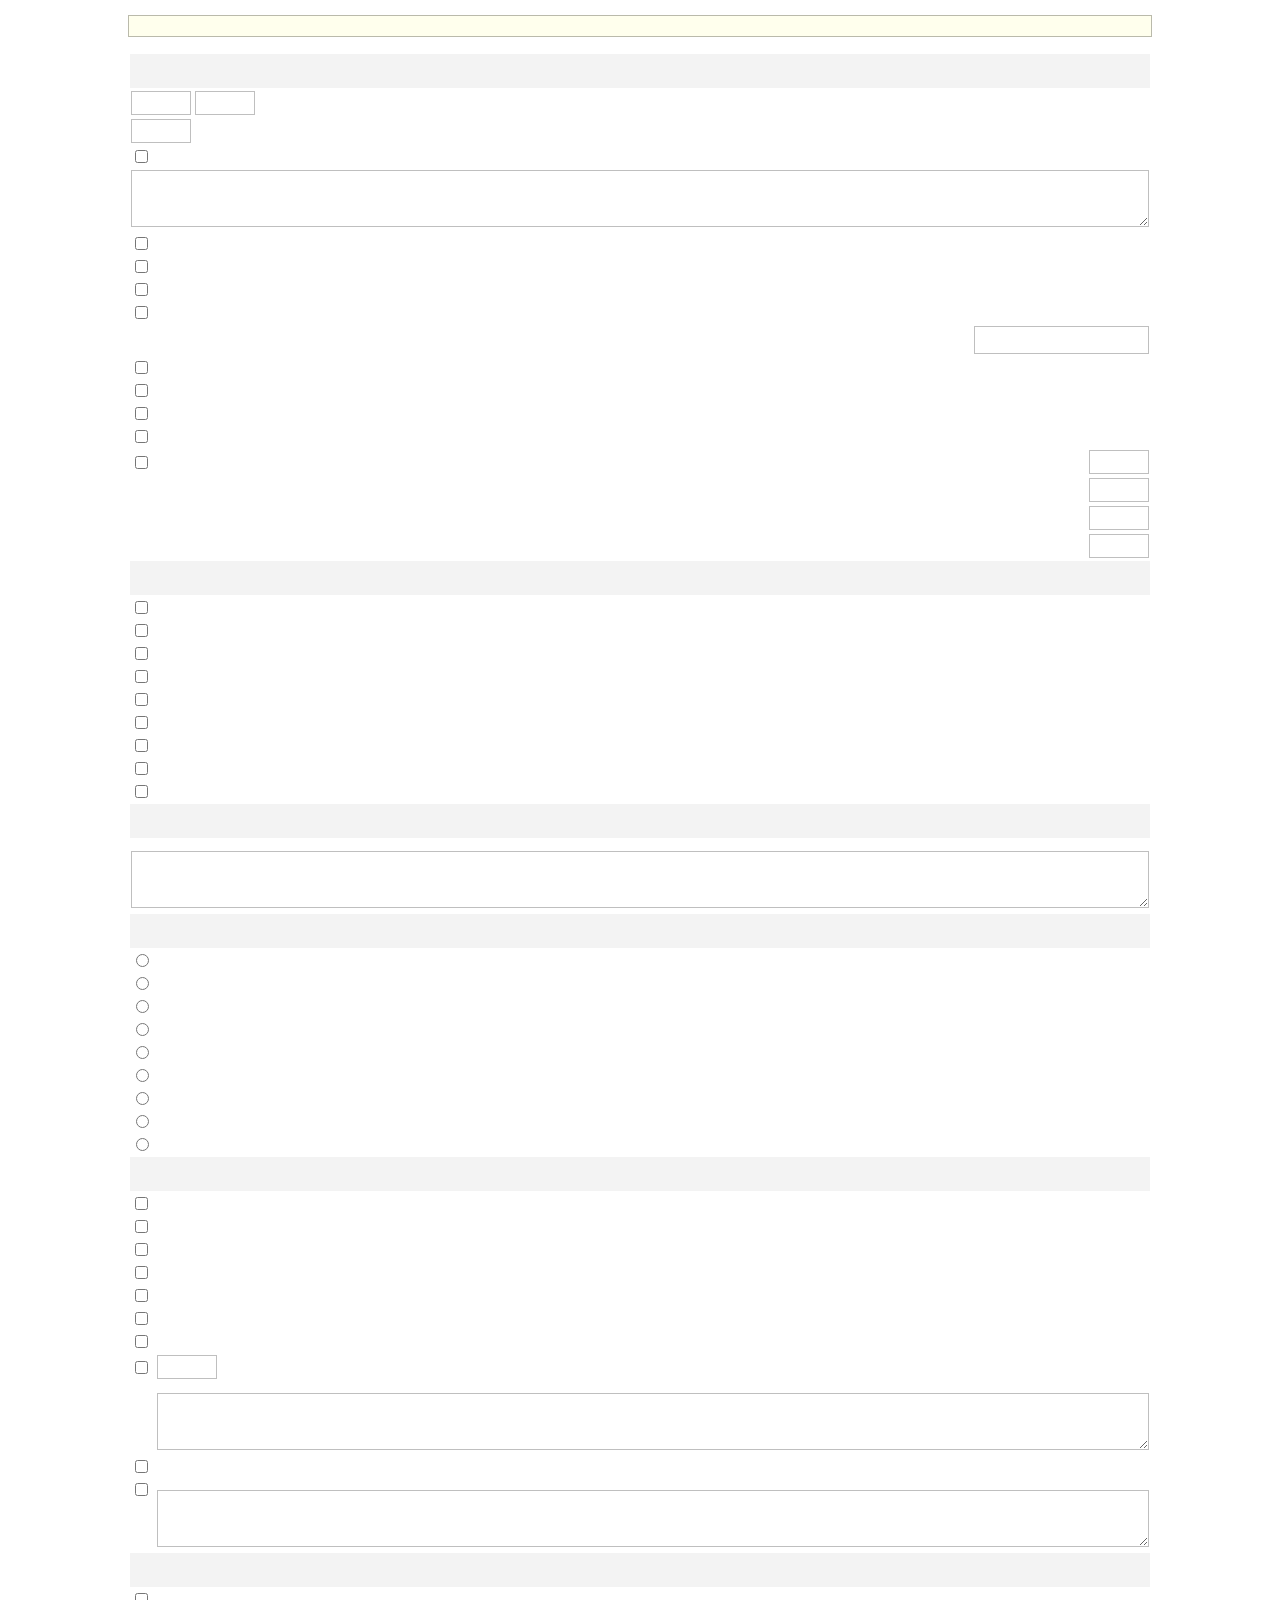
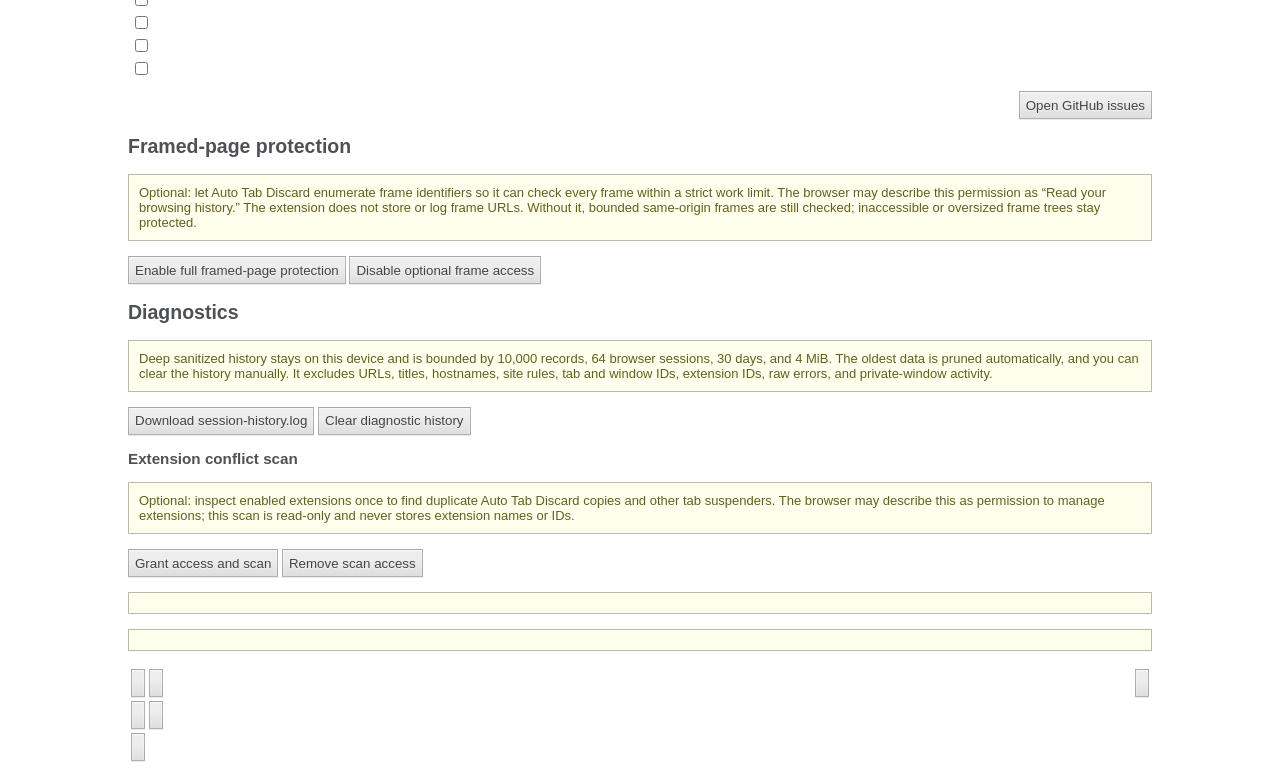
<file: v3/data/options/index.html>
<!DOCTYPE html>
<html xmlns="http://www.w3.org/1999/xhtml">
  <head>
    <meta http-equiv="Content-Type" content="text/html; charset=UTF-8" />
    <title data-i18n="options_title">Options Page :: Auto Tab Discard</title>
    <link rel="stylesheet" href="index.css">
    <meta name="viewport" content="width=device-width, initial-scale=1">
  </head>

  <body>
    <p>
      <div class="wnt" data-i18n="options_save_notice"></div>
    </p>

    <table width=100%>
      <colgroup>
        <col width="24">
        <col>
        <col width="80">
      </colgroup>
      <thead>
        <tr>
          <th colspan="3" data-i18n="options_discarding_options"></th>
        </tr>
      </thead>
      <tbody>
        <tr>
          <td colspan="3"><span data-i18n="options_period01_a"></span> <input type="number" id="period" min="0"> <span data-i18n="options_period02"></span> <input type="number" id="number" min="0"></td>
        </tr>
        <tr>
          <td colspan="3"><span data-i18n="options_period04"></span> <input type="number" id="max.single.discard" min="0"></td>
        </tr>
        <tr>
          <td><input type="checkbox" id="url-based"></td>
          <td colspan="2"><label for="url-based"><span data-i18n="options_url_based"></span> <a target="_blank" data-i18n="options_read_more" data-href="faq13"></a></label></td>
        </tr>
        <tr>
          <td colspan="3"><textarea rows="3" id="whitelist-url" data-i18n="options_list" data-i18n-value="placeholder"></textarea></td>
        </tr>
        <tr>
          <td><input type="checkbox" id="tab.context"></td>
          <td colspan="2"><label for="tab.context" data-i18n="options_tab_context"></label></td>
        </tr>
        <tr>
          <td><input type="checkbox" id="page.context"></td>
          <td colspan="2"><label for="page.context" data-i18n="options_page_context"></label></td>
        </tr>
        <tr>
          <td><input type="checkbox" id="link.context"></td>
          <td colspan="2"><label for="link.context" data-i18n="options_link_context"></label></td>
        </tr>
        <tr>
          <td><input type="checkbox" id="favicon"></td>
          <td colspan="2"><label for="favicon" data-i18n="options_favicon"></label></td>
        </tr>
        <tr>
          <td></td>
          <td><label for="prepends" data-i18n="options_prepends"></label></td>
          <td><input type="text" id="prepends"></td>
        </tr>
        <tr>
          <td><input type="checkbox" id="discard-protected-on-close"></td>
          <td colspan="2"><label for="discard-protected-on-close" data-i18n="options_discard_protected_on_close"></label></td>
        </tr>
        <tr>
          <td><input type="checkbox" id="startup-unpinned"></td>
          <td colspan="2"><label for="startup-unpinned" data-i18n="options_startup_unpinned"></label></td>
        </tr>
        <tr>
          <td><input type="checkbox" id="startup-pinned"></td>
          <td colspan="2"><label for="startup-pinned" data-i18n="options_startup_pinned"></label></td>
        </tr>
        <tr>
          <td><input type="checkbox" id="startup-release-pinned"></td>
          <td colspan="2"><label for="startup-release-pinned" data-i18n="options_startup_release_pinned"></label></td>
        </tr>
        <tr id="memory">
          <td><input type="checkbox" id="memory-enabled"></td>
          <td><label for="memory-enabled"><span data-i18n="options_memory"></span> <a target="_blank" data-i18n="options_read_more" data-href="faq14"></a></label></td>
          <td><input type="number" id="memory-value" min="10"></td>
        </tr>
        <tr>
          <td></td>
          <td><label for="favicon-delay" data-i18n="options_favicon_delay"></label></td>
          <td><input type="number" id="favicon-delay" min="100"></td>
        </tr>
        <tr>
          <td></td>
          <td><label for="simultaneous-jobs" data-i18n="options_simultaneous_jobs"></label></td>
          <td><input type="number" id="simultaneous-jobs" min="1"></td>
        </tr>
        <tr>
          <td></td>
          <td><label for="idle-timeout" data-i18n="options_idle_timeout"></label></td>
          <td><input type="number" id="idle-timeout" min="1"></td>
        </tr>
      </tbody>
      <thead>
        <tr>
          <th colspan="3" data-i18n="options_discarding_conditions"></th>
        </tr>
      </thead>
      <tbody>
        <tr>
          <td><input type="checkbox" id="audio"></td>
          <td colspan="2"><label for="audio" data-i18n="options_audio"></label></td>
        </tr>
        <tr>
          <td><input type="checkbox" id="paused"></td>
          <td colspan="2"><label for="paused" data-i18n="options_paused"></label></td>
        </tr>
        <tr>
          <td><input type="checkbox" id="pinned"></td>
          <td colspan="2"><label for="pinned" data-i18n="options_pinned"></label></td>
        </tr>
        <tr>
          <td><input type="checkbox" id="split-view"></td>
          <td colspan="2"><label for="split-view" data-i18n="options_split_view"></label></td>
        </tr>
        <tr>
          <td><input type="checkbox" id="form"></td>
          <td colspan="2"><label for="form" data-i18n="options_form"></label></td>
        </tr>
        <tr id="battery">
          <td><input type="checkbox" id="battery_enabled"></td>
          <td colspan="2"><label for="battery" data-i18n="options_battery"></label></td>
        </tr>
        <tr>
          <td><input type="checkbox" id="online"></td>
          <td colspan="2"><label for="online" data-i18n="options_online"></label></td>
        </tr>
        <tr>
          <td><input type="checkbox" id="notification.permission"></td>
          <td colspan="2"><label for="notification.permission" data-i18n="options_notification_permission"></label></td>
        </tr>
        <tr>
          <td><input type="checkbox" id="idle"></td>
          <td colspan="2"><label for="idle" data-i18n="options_idle"></label></td>
        </tr>
      </tbody>
      <thead>
        <tr>
          <th colspan="3" data-i18n="options_exceptions"></th>
        </tr>
      </thead>
      <tbody>
        <tr>
          <td colspan="3">
            <span style="display: block; padding-bottom: 10px;"><span data-i18n="options_whitelist"></span></span>
            <textarea rows="3" id="whitelist" data-i18n="options_list" data-i18n-value="placeholder"></textarea>
          </td>
        </tr>
      </tbody>
      <thead>
        <tr>
          <th colspan="3" data-i18n="options_left_click"></th>
        </tr>
      </thead>
      <tbody>
        <tr>
          <td><input type="radio" name="left-click" id="click.popup"></td>
          <td colspan="2"><label for="click.popup" data-i18n="options_click_popup"></label></td>
        </tr>
        <tr>
          <td><input type="radio" name="left-click" id="click.discard-tab"></td>
          <td colspan="2"><label for="click.discard-tab" data-i18n="options_click_discard_tab"></label></td>
        </tr>
        <tr>
          <td><input type="radio" name="left-click" id="click.discard-tabs"></td>
          <td colspan="2"><label for="click.discard-tabs" data-i18n="options_click_discard_tabs"></label></td>
        </tr>
        <tr>
          <td><input type="radio" name="left-click" id="click.release-tabs"></td>
          <td colspan="2"><label for="click.release-tabs" data-i18n="options_click_release_tabs"></label></td>
        </tr>
        <tr>
          <td><input type="radio" name="left-click" id="click.discard-window"></td>
          <td colspan="2"><label for="click.discard-window" data-i18n="options_click_discard_window"></label></td>
        </tr>
        <tr>
          <td><input type="radio" name="left-click" id="click.release-window"></td>
          <td colspan="2"><label for="click.release-window" data-i18n="options_click_release_window"></label></td>
        </tr>
        <tr>
          <td><input type="radio" name="left-click" id="click.discard-other-windows"></td>
          <td colspan="2"><label for="click.discard-other-windows" data-i18n="options_click_discard_other_windows"></label></td>
        </tr>
        <tr>
          <td><input type="radio" name="left-click" id="click.release-other-windows"></td>
          <td colspan="2"><label for="click.release-other-windows" data-i18n="options_click_release_other_windows"></label></td>
        </tr>
        <tr>
          <td><input type="radio" name="left-click" id="click.toggle-allowed"></td>
          <td colspan="2"><label for="click.toggle-allowed" data-i18n="options_click_toggle_allowed"></label></td>
        </tr>
      </tbody>
      <thead>
        <tr>
          <th colspan="3" data-i18n="options_plugins"></th>
        </tr>
      </thead>
      <tbody>
        <tr>
          <td><input type="checkbox" id="./plugins/blank/core.js"></td>
          <td colspan="2"><label for="./plugins/blank/core.js" data-i18n="options_plugin_blank"></label></td>
        </tr>
        <tr>
          <td><input type="checkbox" id="./plugins/focus/core.js"></td>
          <td colspan="2"><label for="./plugins/focus/core.js" data-i18n="options_plugin_focus"></label></td>
        </tr>
        <tr>
          <td><input type="checkbox" id="./plugins/next/core.js"></td>
          <td colspan="2"><label for="./plugins/next/core.js" data-i18n="options_release_next_tab"></label></td>
        </tr>
        <tr>
          <td><input type="checkbox" id="./plugins/previous/core.js"></td>
          <td colspan="2"><label for="./plugins/previous/core.js" data-i18n="options_release_previous_tab"></label></td>
        </tr>
        <tr>
          <td><input type="checkbox" id="./plugins/new/core.js"></td>
          <td colspan="2"><label for="./plugins/new/core.js" data-i18n="options_plugin_new"></label></td>
        </tr>
        <tr>
          <td><input type="checkbox" id="./plugins/unloaded/core.js"></td>
          <td colspan="2"><label for="./plugins/unloaded/core.js" data-i18n="options_plugin_unloaded"></label></td>
        </tr>
        <tr>
          <td><input type="checkbox" id="./plugins/youtube/core.js"></td>
          <td colspan="2"><label for="./plugins/youtube/core.js" data-i18n="options_plugin_youtube"></label></td>
        </tr>
        <tr>
          <td><input type="checkbox" id="./plugins/trash/core.js"></td>
          <td colspan="2">
              <label for="./plugins/trash/core.js" data-i18n="options_plugin_trash01"></label>
              <input type="number" id="trash.period" min="0">
              <label for="./plugins/trash/core.js" data-i18n="options_plugin_trash02"></label>
          </td>
        </tr>
        <tr>
            <td></td>
            <td colspan="2">
                <span style="display: block; padding-bottom: 10px;"><span data-i18n="options_plugin_trash_whitelist"></span> <a target="_blank" data-i18n="options_read_more" data-href="faq15"></a></span>
                <textarea rows="3" id="trash.whitelist-url" data-i18n="options_list_trash" data-i18n-value="placeholder"></textarea>
            </td>
        </tr>
        <tr>
            <td><input type="checkbox" id="trash.unloaded"></td>
            <td><label for="trash.unloaded" data-i18n="options_plugin_trash_unloaded"></label></td>
        </tr>
        <tr>
          <td style="vertical-align: top;"><input type="checkbox" id="./plugins/force/core.js"></td>
          <td colspan="2">
            <label style="display: block; padding-bottom: 10px;" for="./plugins/force/core.js" data-i18n="options_plugin_force"></label>
            <textarea rows="3" id="force.hostnames" data-i18n="options_list" data-i18n-value="placeholder"></textarea>
          </td>
        </tr>
      </tbody>
      <thead>
        <tr>
          <th colspan="3" data-i18n="options_misc"></th>
        </tr>
      </thead>
      <tbody>
        <tr>
          <td><input type="checkbox" id="log"></td>
          <td colspan="2"><label for="log" data-i18n="options_log"></label></td>
        </tr>
        <tr>
          <td><input type="checkbox" id="go-hidden"></td>
          <td colspan="2"><label for="go-hidden" data-i18n="options_go_hidden"></label></td>
        </tr>
        <tr>
          <td><input type="checkbox" id="faqs"></td>
          <td colspan="2"><label for="faqs" data-i18n="options_faqs"></label></td>
        </tr>
        <tr>
          <td><input type="checkbox" id="lifecycle-feedback"></td>
          <td colspan="2"><label for="lifecycle-feedback" data-i18n="options_lifecycle_feedback"></label></td>
        </tr>
      </tbody>
    </table>

    <div id="rate">
      <label data-i18n="options_feedback_desc"></label>
      <input type="button" value="Open GitHub issues" data-i18n="options_feedback_btn" data-i18n-value="value">
    </div>

    <section id="frame-protection" aria-labelledby="frame-protection-title">
      <h2 id="frame-protection-title" data-i18n="options_frame_access_title">Framed-page protection</h2>
      <p id="frame-access-description" class="wnt backup-note" data-i18n="options_frame_access_description">Optional: let Auto Tab Discard enumerate frame identifiers so it can check every frame within a strict work limit. The browser may describe this permission as “Read your browsing history.” The extension does not store or log frame URLs. Without it, bounded same-origin frames are still checked; inaccessible or oversized frame trees stay protected.</p>
      <p>
        <input type="button" id="enable-frame-access" value="Enable full framed-page protection" data-i18n="options_frame_access_enable" data-i18n-value="value" aria-describedby="frame-access-description frame-access-info">
        <input type="button" id="disable-frame-access" value="Disable optional frame access" data-i18n="options_frame_access_disable" data-i18n-value="value" aria-describedby="frame-access-description frame-access-info">
        <span id="frame-access-info" role="status" aria-live="polite" aria-atomic="true"></span>
      </p>
    </section>

    <section id="diagnostics" aria-labelledby="diagnostics-title">
      <h2 id="diagnostics-title" data-i18n="options_diagnostics_title">Diagnostics</h2>
      <p class="wnt backup-note" data-i18n="options_diagnostics_privacy">Deep sanitized history stays on this device and is bounded by 10,000 records, 64 browser sessions, 30 days, and 4 MiB. The oldest data is pruned automatically, and you can clear the history manually. It excludes URLs, titles, hostnames, site rules, tab and window IDs, extension IDs, raw errors, and private-window activity.</p>
      <p>
        <input type="button" id="download-diagnostics" value="Download session-history.log" data-i18n="options_diagnostics_download" data-i18n-value="value">
        <input type="button" id="clear-diagnostics" value="Clear diagnostic history" data-i18n="options_diagnostics_clear" data-i18n-value="value">
        <span id="diagnostics-info" role="status" aria-live="polite"></span>
      </p>
      <h3 id="conflict-scan-title" data-i18n="options_conflict_scan_title">Extension conflict scan</h3>
      <p id="conflict-scan-description" class="wnt backup-note" data-i18n="options_conflict_scan_description">Optional: inspect enabled extensions once to find duplicate Auto Tab Discard copies and other tab suspenders. The browser may describe this as permission to manage extensions; this scan is read-only and never stores extension names or IDs.</p>
      <p>
        <input type="button" id="run-conflict-scan" value="Grant access and scan" data-i18n="options_conflict_scan_run" data-i18n-value="value" aria-describedby="conflict-scan-description conflict-scan-info">
        <input type="button" id="remove-conflict-scan-access" value="Remove scan access" data-i18n="options_conflict_scan_remove" data-i18n-value="value" aria-describedby="conflict-scan-description conflict-scan-info">
        <span id="conflict-scan-info" role="status" aria-live="polite" aria-atomic="true"></span>
      </p>
    </section>

    <p>
      <div class="wnt">
        <span data-i18n="options_managed_1"></span>
        <a data-i18n="options_managed_2" target="_blank" data-href="faq10"></a>
      </div>
      <div class="wnt backup-note" data-i18n="options_backup_notice"></div>
      <table width=100%>
        <colgroup>
          <col width="1"/>
          <col width="1"/>
        </colgroup>
        <tr>
          <td><input type="button" id="import" data-i18n="options_import" data-i18n-value="value"></td>
          <td><input type="button" id="reset" data-i18n="options_reset" data-i18n-value="value"></td>
          <td><input type="button" id="save" data-i18n="options_save" data-i18n-value="value"></td>
        </tr>
        <tr>
          <td><input type="button" id="export" data-i18n="options_export_raw" data-i18n-value="value"></td>
          <td><input type="button" id="export-support" data-i18n="options_export_support" data-i18n-value="value"></td>
          <td><span id="info"></span></td>
        </tr>
        <tr>
          <td><input type="button" id="support" data-i18n="options_support" data-i18n-value="value"></td>
        </tr>
      </table>
    </p>

    <script type="module" src="index.js"></script>
  </body>
</html>
</file>
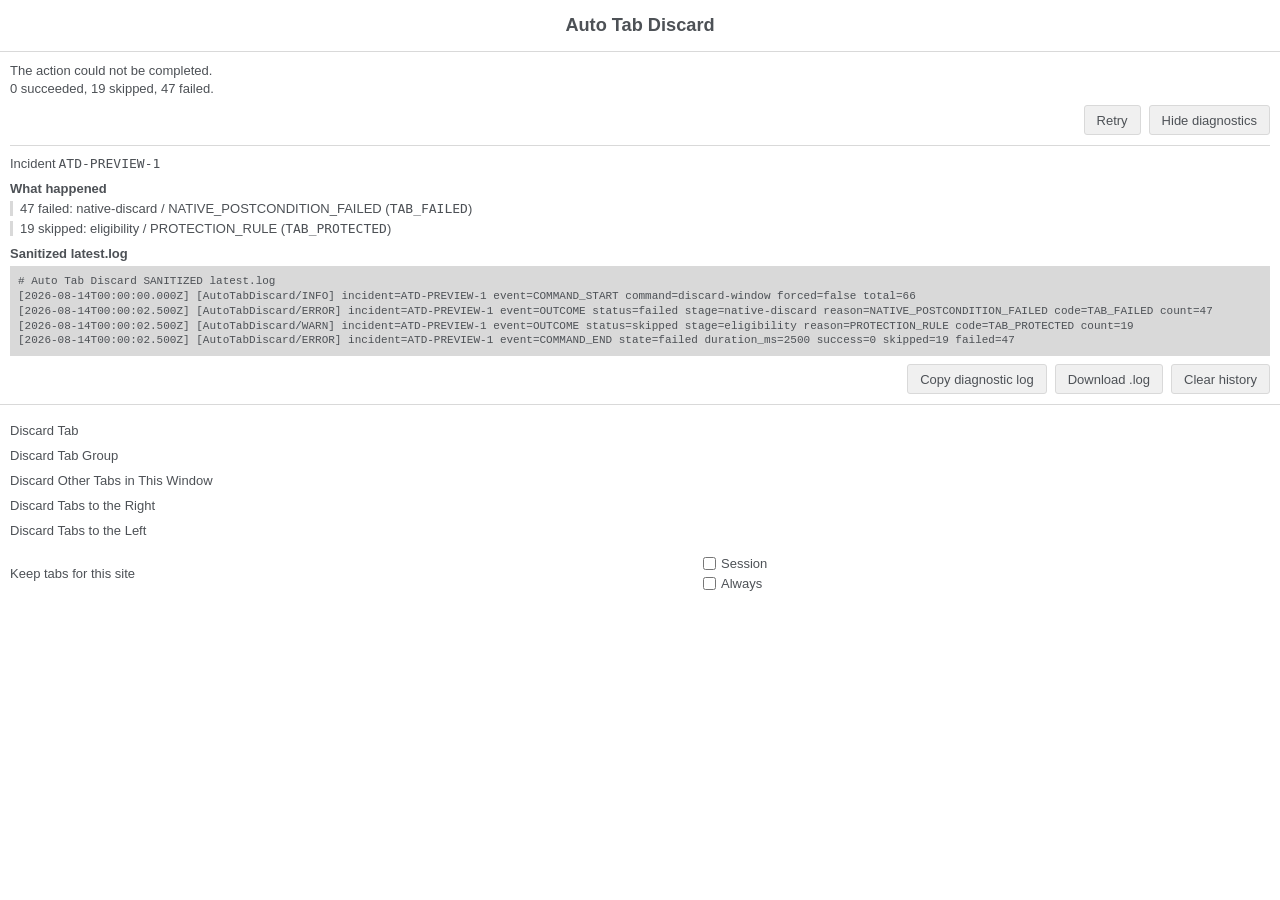
<file: e2e/popup-diagnostics-preview.html>
<!DOCTYPE html>
<html lang="en">
  <head>
    <meta charset="utf-8">
    <meta name="viewport" content="width=device-width, initial-scale=1">
    <title>Auto Tab Discard diagnostic preview</title>
    <link rel="stylesheet" href="../v3/data/popup/index.css">
  </head>
  <body>
    <header><h1 id="popup-heading">Auto Tab Discard</h1></header>
    <section id="activity" role="region" aria-labelledby="activity-status" aria-busy="false">
      <div id="activity-status" tabindex="-1">The action could not be completed.</div>
      <div id="activity-announcement" class="visually-hidden" role="status" aria-live="polite" aria-atomic="true">The action could not be completed. 0 succeeded, 19 skipped, 47 failed.</div>
      <progress id="activity-progress" value="66" max="66" aria-labelledby="activity-status" aria-describedby="activity-summary" hidden></progress>
      <div id="activity-summary">0 succeeded, 19 skipped, 47 failed.</div>
      <div id="activity-actions">
        <button type="button" id="activity-retry">Retry</button>
        <button type="button" id="activity-diagnostics-toggle" aria-expanded="true" aria-controls="activity-diagnostics-panel">Hide diagnostics</button>
      </div>
      <span id="activity-diagnostics-heading" class="visually-hidden">Command diagnostics</span>
      <section id="activity-diagnostics-panel" role="region" aria-labelledby="activity-diagnostics-heading">
        <div id="activity-diagnostics-meta">
          <span id="activity-diagnostics-incident-label">Incident</span>
          <bdi dir="ltr"><code id="activity-diagnostics-incident">ATD-PREVIEW-1</code></bdi>
        </div>
        <h2 id="activity-diagnostics-reasons-heading">What happened</h2>
        <ul id="activity-diagnostics-reasons" aria-labelledby="activity-diagnostics-reasons-heading">
          <li>47 failed: native-discard / NATIVE_POSTCONDITION_FAILED (<code>TAB_FAILED</code>)</li>
          <li>19 skipped: eligibility / PROTECTION_RULE (<code>TAB_PROTECTED</code>)</li>
        </ul>
        <h2 id="activity-diagnostics-log-heading">Sanitized latest.log</h2>
        <pre id="activity-diagnostics-log" tabindex="0" aria-labelledby="activity-diagnostics-log-heading"># Auto Tab Discard SANITIZED latest.log
[2026-08-14T00:00:00.000Z] [AutoTabDiscard/INFO] incident=ATD-PREVIEW-1 event=COMMAND_START command=discard-window forced=false total=66
[2026-08-14T00:00:02.500Z] [AutoTabDiscard/ERROR] incident=ATD-PREVIEW-1 event=OUTCOME status=failed stage=native-discard reason=NATIVE_POSTCONDITION_FAILED code=TAB_FAILED count=47
[2026-08-14T00:00:02.500Z] [AutoTabDiscard/WARN] incident=ATD-PREVIEW-1 event=OUTCOME status=skipped stage=eligibility reason=PROTECTION_RULE code=TAB_PROTECTED count=19
[2026-08-14T00:00:02.500Z] [AutoTabDiscard/ERROR] incident=ATD-PREVIEW-1 event=COMMAND_END state=failed duration_ms=2500 success=0 skipped=19 failed=47</pre>
        <div id="activity-diagnostics-actions">
          <button type="button" id="activity-diagnostics-copy">Copy diagnostic log</button>
          <button type="button" id="activity-diagnostics-download">Download .log</button>
          <button type="button" id="activity-diagnostics-clear">Clear history</button>
        </div>
        <div id="activity-diagnostics-feedback" class="visually-hidden" role="status" aria-live="polite" aria-atomic="true"></div>
      </section>
    </section>
    <ul aria-labelledby="popup-heading">
      <li><button type="button" class="row">Discard Tab</button></li>
      <li><button type="button" class="row">Discard Tab Group</button></li>
      <li class="group"><button type="button">Discard Other Tabs in This Window</button></li>
      <li class="group"><button type="button">Discard Tabs to the Right</button></li>
      <li class="group"><button type="button">Discard Tabs to the Left</button></li>
    </ul>
    <div class="mlt" id="whitelist-layout-preview">
      <span>Keep tabs for this site</span>
      <label>
        <input type="checkbox">
        <span>Session</span>
      </label>
      <label>
        <input type="checkbox">
        <span>Always</span>
      </label>
    </div>
  </body>
</html>
</file>
<file: v3/data/options/index.css>
:root {
  --bg: #fff;
  --clr: #4d5156;
  --dark: #f3f3f3;
  --a: #0077cc;
}
@media (prefers-color-scheme: dark) {
  :root {
    --bg: #35363a;
    --clr: #b1b1b1;
    --dark: #202124;
    --a: #0797ff;
  }
}

body {
  background-color: var(--bg);
  color: var(--clr);
  font-family: "Helvetica Neue", Helvetica, sans-serif;
  font-size: 13px;
  max-width: 80%;
  margin: auto;
  margin: 10px auto;
}

@media screen and (max-width: 600px) {
  body {
    margin: 10px;
    max-width: unset;
  }
}

button,
textarea,
input {
  border: solid 1px rgba(0, 0, 0, 0.25);
  outline: none;
}
button:focus,
textarea:focus,
input:focus {
  background-color: #e7f3ff;
}

button,
input[type=submit],
input[type=button] {
  height: 28px;
  color: #444;
  background-image: linear-gradient(rgb(237, 237, 237), rgb(237, 237, 237) 38%, rgb(222, 222, 222));
  box-shadow: rgba(0, 0, 0, 0.08) 0 1px 0, rgba(255, 255, 255, 0.75) 0 1px 2px inset;
  text-shadow: rgb(240, 240, 240) 0 1px 0;
  cursor: pointer;
}
input[type=button]:disabled {
  opacity: 0.5;
}
input[type=text],
input[type=number] {
  height: 24px;
}
input[type=number] {
  width: 60px;
  box-sizing: border-box;
}
th {
  height: 32px;
  background-color: var(--dark);
  text-indent: 10px;
}
td:nth-child(3) {
  text-align: right;
}
textarea {
  width: 100%;
  box-sizing: border-box;
  padding: 5px;
}
ol {
  padding: 0 0 0 20px;
  font-size: 12px;
}
a {
  color: var(--a);
}

.wnt {
  color: #61611f;
  background-color: #ffffed;
  border: solid 1px #babaab;
  padding: 10px;
  margin: 15px 0;
  text-align: center;
}

.backup-note {
  text-align: left;
}

.disabled {
  opacity: 0.2;
  pointer-events: none;
}

#rate {
  display: grid;
  grid-template-columns: 1fr min-content;
  margin: 10px 0;
}
</file>
<file: v3/data/popup/index.css>
:root {
  --bg: #fff;
  --clr: #4d5156;
  --dark: #d9d9d9;
  --button: #f0f0f0;
  --focus: #005fcc;
}

@media (prefers-color-scheme: dark) {
  :root {
    --bg: #35363a;
    --clr: #b1b1b1;
    --dark: #202124;
    --button: #202124;
    --focus: #8ab4f8;

    color-scheme: dark;
  }
}
body {
  font-family: "Helvetica Neue", Helvetica, sans-serif;
  font-size: 13px;
  margin: 0;
  user-select: none;
  width: 100%;
  min-width: 350px;
  background-color: var(--bg);
  color: var(--clr);
  overflow-wrap: anywhere;
}
[hidden] {
  display: none !important;
}

/* Chromium sizes the action popup from a tiny initial viewport up to the
   page's preferred width, so the 350px minimum must hold at narrow widths;
   with overflow-wrap: anywhere the popup would otherwise collapse to about
   one character per line. Only Firefox's fixed-width overflow menu drops it. */

/* FF overflow menu */
@media (width: 348px) or (width: 377px) {
  body {
    min-width: unset;
    overflow: hidden;
  }
  header {
    block-size: 1px;
    border: 0;
    clip: rect(0 0 0 0);
    clip-path: inset(50%);
    inline-size: 1px;
    overflow: hidden;
    padding: 0;
    position: absolute;
    white-space: nowrap;
  }
}

header {
  border-bottom: solid 1px var(--dark);
  text-align: center;
  padding: 15px;
}
header h1 {
  font-size: 140%;
  font-weight: 600;
  margin: 0;
  overflow-wrap: anywhere;
}
.visually-hidden {
  block-size: 1px;
  clip: rect(0 0 0 0);
  clip-path: inset(50%);
  inline-size: 1px;
  overflow: hidden;
  position: absolute;
  white-space: nowrap;
}
ul {
  padding: 0;
}
li {
  list-style: none;
  margin: 0;
  padding: 0;
}
#activity {
  border-bottom: solid 1px var(--dark);
  padding: 10px;
}
#activity[hidden] {
  display: none;
}
#activity-status,
#activity-summary {
  line-height: 1.35;
  min-width: 0;
  white-space: normal;
}
#activity-progress {
  box-sizing: border-box;
  display: block;
  inline-size: 100%;
  margin-block: 8px;
}
#activity-actions {
  display: flex;
  flex-wrap: wrap;
  gap: 8px;
  justify-content: end;
  margin-block-start: 8px;
}
#activity-cancel,
#activity-retry,
#activity-diagnostics-toggle,
#activity-diagnostics-actions button {
  background-color: var(--button);
  border: solid 1px var(--dark);
  border-radius: 3px;
  min-block-size: 30px;
  padding: 5px 12px;
}
#activity-cancel:hover,
#activity-retry:hover,
#activity-diagnostics-toggle:hover,
#activity-diagnostics-actions button:hover {
  background-color: var(--dark);
}
#activity-diagnostics-panel {
  border-block-start: solid 1px var(--dark);
  margin-block-start: 10px;
  min-inline-size: 0;
  padding-block-start: 10px;
}
#activity-diagnostics-meta {
  display: grid;
  gap: 3px;
  grid-template-columns: minmax(0, max-content) minmax(0, 1fr);
}
#activity-diagnostics-meta bdi,
#activity-diagnostics-meta code {
  min-inline-size: 0;
  overflow-wrap: anywhere;
  user-select: text;
}
#activity-diagnostics-panel h2 {
  font-size: 100%;
  margin-block: 10px 5px;
}
#activity-diagnostics-reasons {
  display: grid;
  gap: 5px;
  margin: 0;
  min-inline-size: 0;
}
#activity-diagnostics-reasons li {
  border-inline-start: 3px solid var(--dark);
  min-inline-size: 0;
  overflow-wrap: anywhere;
  padding-inline-start: 7px;
}
#activity-diagnostics-reasons code {
  user-select: text;
}
#activity-diagnostics-log {
  background-color: var(--dark);
  box-sizing: border-box;
  font-family: Consolas, "Liberation Mono", monospace;
  font-size: 11px;
  line-height: 1.35;
  margin: 0;
  max-block-size: 180px;
  max-inline-size: 100%;
  overflow: auto;
  padding: 8px;
  user-select: text;
  white-space: pre-wrap;
}
#activity-diagnostics-actions {
  display: flex;
  flex-wrap: wrap;
  gap: 8px;
  justify-content: end;
  margin-block-start: 8px;
}
#activity-diagnostics-feedback:not(:empty) {
  block-size: auto;
  clip: auto;
  clip-path: none;
  inline-size: auto;
  margin-block-start: 6px;
  overflow: visible;
  position: static;
  white-space: normal;
}
@media (max-width: 377px) {
  #activity-diagnostics-meta {
    grid-template-columns: minmax(0, 1fr);
  }
  #activity-diagnostics-actions button {
    flex: 1 1 100%;
    text-align: center;
  }
}
button {
  appearance: none;
  background: transparent;
  border: 0;
  border-radius: 0;
  color: inherit;
  font: inherit;
  margin: 0;
  text-align: start;
}
button.row,
li.group > button:first-child {
  box-sizing: border-box;
  display: block;
  min-inline-size: 0;
  overflow-wrap: anywhere;
  padding: 5px 10px;
  white-space: normal;
  width: 100%;
}
input[type=checkbox] {
  outline: none;
}
li.group {
  display: grid;
  grid-template-columns: minmax(0, 1fr) min-content;
  padding: 0;
}
li button[data-cmd^="release"] {
  width: 26px;
  display: flex;
  align-items: center;
  justify-content: center;
  padding: 0 3px;
}
li button[data-cmd^="release"] svg {
  pointer-events: none;
  width: 22px;
  fill: var(--clr);
}

[data-cmd] {
  cursor: pointer;
}
[data-cmd]:hover {
  background-color: var(--button);
}

.button {
  border: 0;
  display: block;
  background-color: var(--button);
  height: 42px;
  line-height: 42px;
  text-align: center;
  width: 100%;
}
.button:hover {
  background-color: var(--dark);
}
[data-cmd]:active,
.button:active {
  opacity: 0.5;
}
[data-disabled=true] {
  opacity: 0.3;
  pointer-events: none;
}
.hbox {
  display: flex;
  align-items: center;
}
.flex {
  flex: 1;
}
.nav {
  display: grid;
  grid-template-columns: repeat(3, 1fr);
  white-space: nowrap;
  padding: 10px 0;
}
.nav > button {
  display: flex;
  align-items: center;
  justify-content: center;
  overflow: hidden;
  background-color: var(--button);
  cursor: pointer;
}
.nav > button:hover {
  background-color: var(--dark);
}
.nav > button * {
  pointer-events: none;
}
.nav > button > span {
  padding: 10px 0;
  overflow: hidden;
  text-overflow: ellipsis;
}
.mlt {
  display: grid;
  grid-template-columns: minmax(0, 1fr) minmax(7.5rem, 45%);
  grid-template-rows: auto auto;
  white-space: normal;
  align-items: center;
  grid-gap: 5px;
  margin: 10px;
}
.mlt > span {
  grid-row: 1 / span 2;
}
.mlt > label {
  align-items: center;
  display: grid;
  gap: 5px;
  grid-template-columns: auto minmax(0, 1fr);
  min-inline-size: 0;
}
.mlt input[type=checkbox] {
  margin-block: 0;
  margin-inline: 0;
}
.mlt > label > span {
  hyphens: auto;
  min-inline-size: 0;
  overflow-wrap: normal;
  word-break: normal;
}
.mlt > span,
.ald > label {
  min-inline-size: 0;
  overflow-wrap: anywhere;
}

.ald {
  margin: 10px;
}

[data-cmd=close] {
  position: relative;
}
[data-cmd=close]::before,
[data-cmd=close]::after {
  content: '';
  width: 1px;
  height: 12px;
  background-color: var(--dark);
  position: absolute;
  top: calc(50% - 6px);
}
[data-cmd=close]::before {
  left: 0;
}
[data-cmd=close]::after {
  right: 0;
}
.nav:hover [data-cmd=close]::before,
.nav:hover [data-cmd=close]::after {
  display: none;
}
.disabled {
  opacity: 0.4;
  pointer-events: none;
}
[data-cmd]:focus-visible,
button:focus-visible,
input:focus-visible,
select:focus-visible {
  outline: 3px solid var(--focus);
  outline-offset: 2px;
}
button:disabled {
  cursor: not-allowed;
  opacity: 0.4;
}

@media (forced-colors: active) {
  [data-cmd]:focus-visible,
  button:focus-visible,
  input:focus-visible,
  select:focus-visible {
    outline-color: CanvasText;
  }
}
[data-cmd=move-next] *,
[data-cmd=move-previous] * {
  pointer-events: none;
}
[data-cmd=move-next] svg {
  margin-inline-start: 5px;
  stroke: var(--clr);
}
[data-cmd=move-previous] svg {
  margin-inline-end: 5px;
  stroke: var(--clr);
}
[data-cmd=move-next]::after,
[data-cmd=move-previous]::before {
  content: '';
  background-size: 12px 12px;
  display: inline-block;
  width: 16px;
  height: 16px;
}
</file>
